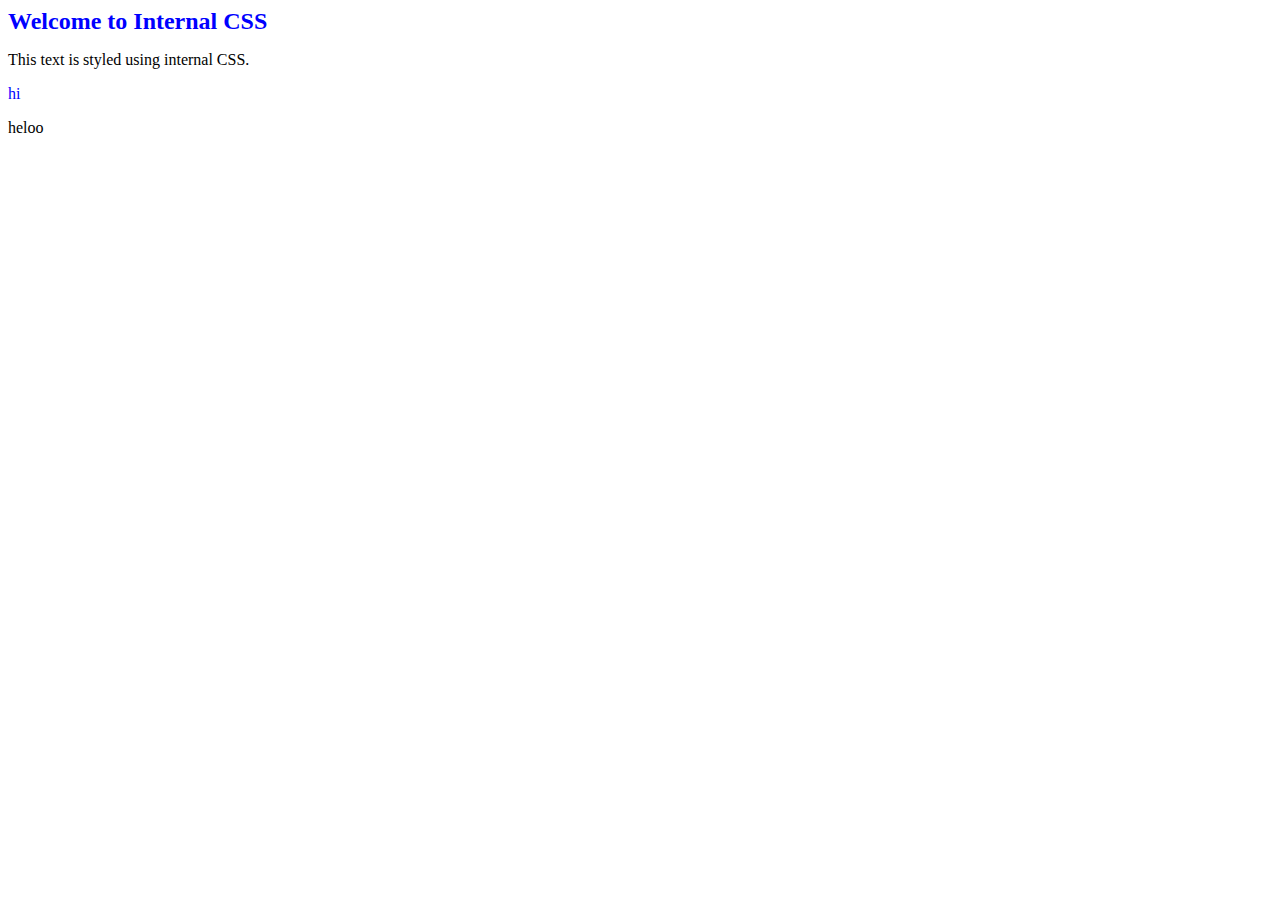
<file: Day2/1.html>
<html>
<head>
    <title>Internal CSS Example</title>
    <link rel="spreadsheet" href="a.css">
    <style>
        h1 {
            color: blue;
            font-size: 24px;
        }
        p {
           
            font-size: 16px;
        }
    </style>
</head>
<body>
    <h1>Welcome to Internal CSS</h1>
    <p>This text is styled using internal CSS.</p>
    <div>
        <p style="color: blue;">hi</p>
    </div>
    <div class="hi">
        <p id="hii">heloo</p>
    </div>
</body>
</html>
</file>
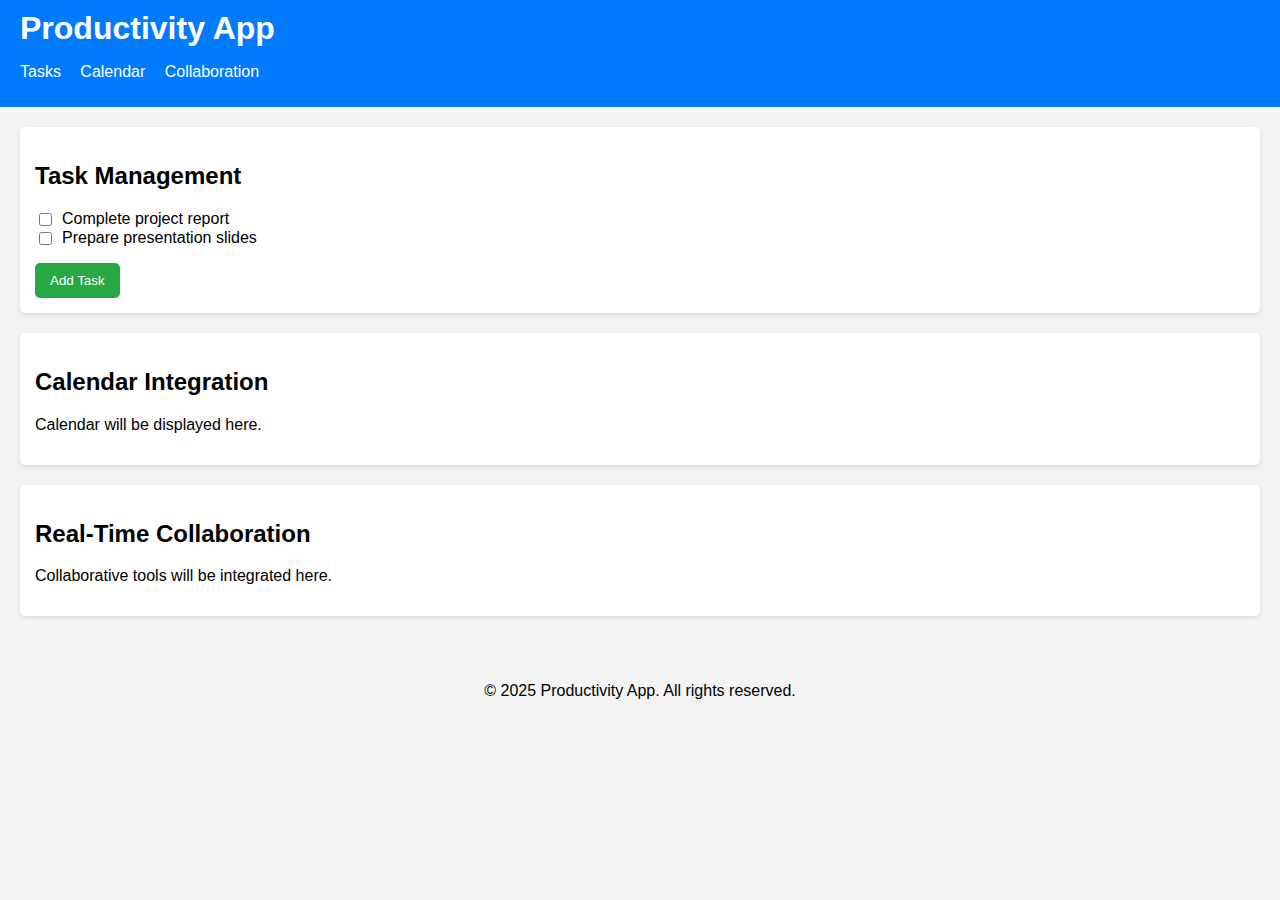
<file: Day2/2.html>
<!DOCTYPE html>
<html lang="en">
<head>
    <meta charset="UTF-8">
    <meta name="viewport" content="width=device-width, initial-scale=1.0">
    <title>Productivity Application</title>
    <link rel="stylesheet" href="b.css"> <!-- Link to External CSS -->
</head>
<body>
    <header>
        <h1>Productivity App</h1>
        <nav>
            <ul>
                <li><a href="#tasks">Tasks</a></li>
                <li><a href="#calendar">Calendar</a></li>
                <li><a href="#collaboration">Collaboration</a></li>
            </ul>
        </nav>
    </header>

    <main>
        <section id="tasks">
            <h2>Task Management</h2>
            <div class="task-list">
                <div class="task-item">
                    <input type="checkbox" id="task1">
                    <label for="task1">Complete project report</label>
                </div>
                <div class="task-item">
                    <input type="checkbox" id="task2">
                    <label for="task2">Prepare presentation slides</label>
                </div>
                <!-- Add more tasks as needed -->
            </div>
            <button class="add-task">Add Task</button>
        </section>

        <section id="calendar">
            <h2>Calendar Integration</h2>
            <div class="calendar-view">
                <!-- Placeholder for calendar -->
                <p>Calendar will be displayed here.</p>
            </div>
        </section>

        <section id="collaboration">
            <h2>Real-Time Collaboration</h2>
            <div class="collaboration-area">
                <!-- Placeholder for collaboration features -->
                <p>Collaborative tools will be integrated here.</p>
            </div>
        </section>
    </main>

    <footer>
        <p>&copy; 2025 Productivity App. All rights reserved.</p>
    </footer>

</body>
</html>
</file>
<file: Day2/a.css>
.hi{
    color: rgb(253, 14, 134);
}
#hii{
    color: rgb(123, 255, 0);
}
</file>
<file: Day2/b.css>
/* styles.css */
body {
    font-family: Arial, sans-serif;
    margin: 0;
    padding: 0;
    background-color: #f4f4f4;
}

header {
    background-color: #007bff;
    color: white;
    padding: 10px 20px;
}

header h1 {
    margin: 0;
}

nav ul {
    list-style-type: none;
    padding: 0;
}

nav ul li {
    display: inline;
    margin-right: 15px;
}

nav a {
    color: white;
    text-decoration: none;
}

main {
    padding: 20px;
}

section {
    background-color: white;
    margin-bottom: 20px;
    padding: 15px;
    border-radius: 5px;
    box-shadow: 0 2px 5px rgba(0,0,0,0.1);
}

.task-list {
    margin-bottom: 15px;
}

.task-item {
    display: flex;
    align-items: center;
}

.task-item input[type="checkbox"] {
    margin-right: 10px;
}

.add-task {
    background-color: #28a745;
    color: white;
    border: none;
    padding: 10px 15px;
    border-radius: 5px;
    cursor: pointer;
}

.add-task:hover {
    background-color: #218838;
}

footer {
    text-align: center;
    padding: 10px 0;
}

/* Responsive Design */
@media (max-width: 600px) {
    nav ul li {
        display: block; /* Stack navigation items on smaller screens */
        margin-bottom: 10px; 
        text-align: center; /* Center align on small screens */
    }
}
</file>
